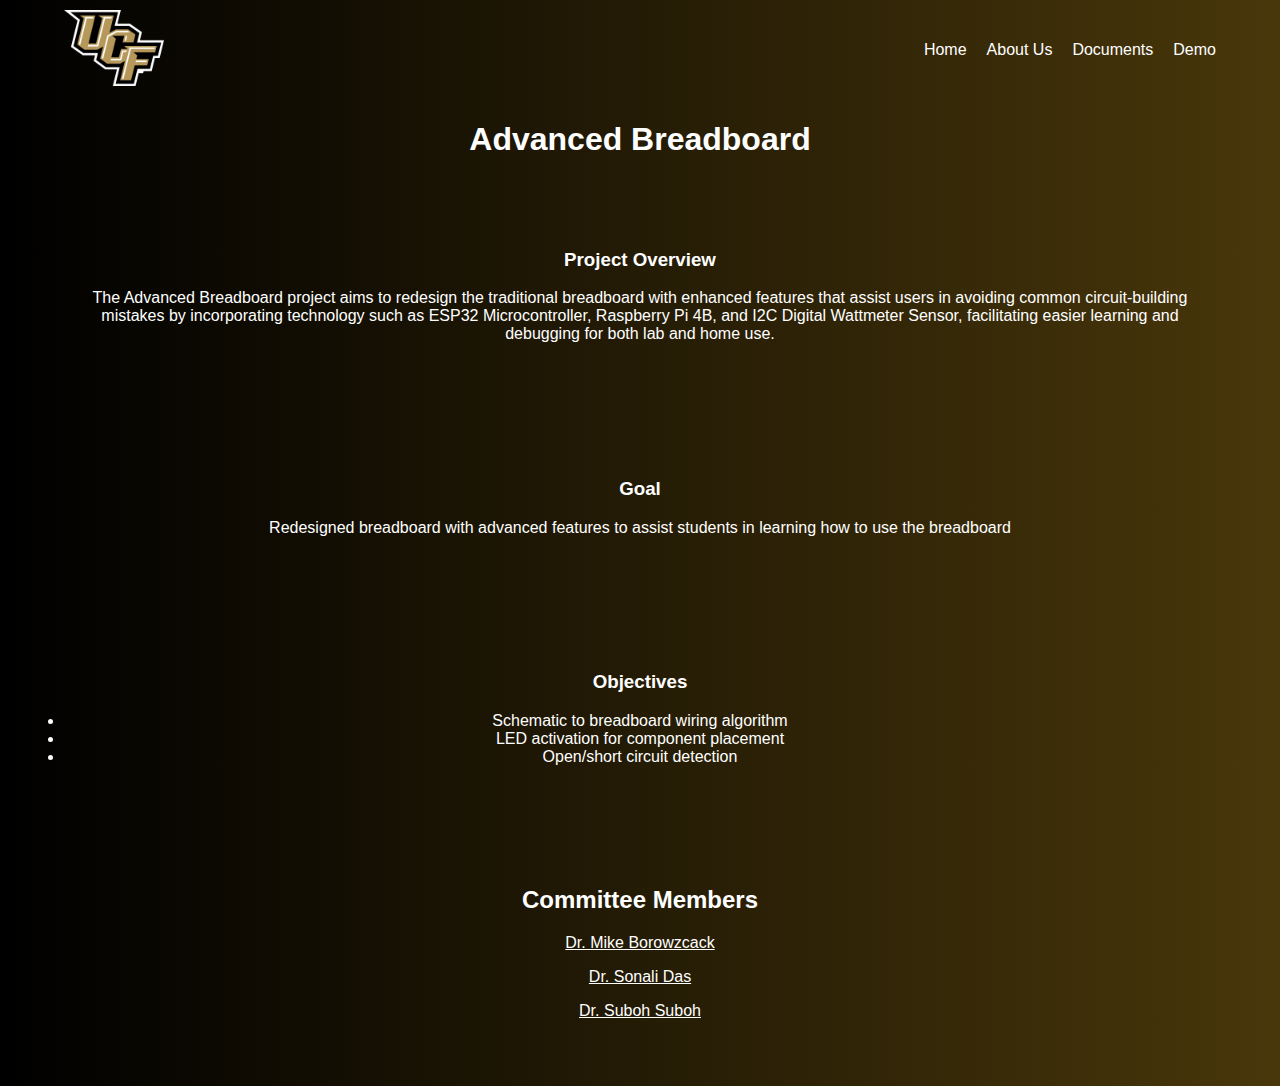
<file: SeniorDesign_Website/index.html>
<!DOCTYPE html>
<html lang="en">
  <head>
    <meta charset="UTF-8" />
    <meta name="viewport" content="width=device-width, initial-scale=1.0" />
    <link rel="stylesheet" href="styles.css" />
    <style>
      h1 {
        text-align: center;
      }
      .hero h1 {
        font-size: larger; /* Makes "Advanced Breadboard" title slightly larger */
      }
      .hero img {
        width: 50%; /* Sets the image to half of its original size */
      }
      .hero h2,
      .hero h3,
      .hero p {
        color: white; /* Sets the text color of titles and paragraphs to white */
      }
      .hero a {
        color: white; /* Sets hyperlink text color to white */
      }
      .hero a:hover {
        color: goldenrod; /* Changes hyperlink color to golden yellow on hover */
      }
    </style>
    <title>Advanced Breadboard</title>
  </head>
  <body>
    <header>
      <div class="logo">
        <img src="ucfLogo.png" alt="Logo" id="logoImage" />
      </div>
      <nav>
        <ul>
          <li><a href="index.html">Home</a></li>
          <li><a href="about.html">About Us</a></li>
          <li><a href="documents.html">Documents</a></li>
          <li><a href="demo.html">Demo</a></li>
        </ul>
      </nav>
    </header>

    <h1>Advanced Breadboard</h1>

    <!-- Project Description Section -->
    <section class="hero">
      <h3>Project Overview</h3>
      <p>
        The Advanced Breadboard project aims to redesign the traditional
        breadboard with enhanced features that assist users in avoiding common
        circuit-building mistakes by incorporating technology such as ESP32
        Microcontroller, Raspberry Pi 4B, and I2C Digital Wattmeter Sensor,
        facilitating easier learning and debugging for both lab and home use.
      </p>
    </section>

    <section class="hero">
      <h3>Goal</h3>
      <p>
        Redesigned breadboard with advanced features to assist students in
        learning how to use the breadboard
      </p>
    </section>

    <section class="hero">
      <h3>Objectives</h3>
      <li>Schematic to breadboard wiring algorithm</li>
      <li>LED activation for component placement</li>
      <li>Open/short circuit detection</li>
    </section>

    <!-- Committee Members Section -->
    <section class="hero">
      <h2>Committee Members</h2>
      <p>
        <a href="https://www.ece.ucf.edu/person/mike-borowczak/"
          >Dr. Mike Borowzcack</a
        >
      </p>
      <p>
        <a href="https://www.ece.ucf.edu/person/sonali-das/">Dr. Sonali Das</a>
      </p>
      <p>
        <a href="https://www.cecs.ucf.edu/faculty/suboh-suboh/"
          >Dr. Suboh Suboh</a
        >
      </p>
    </section>

    <section id="coming-soon" class="overlay">
      <div class="centered">
        <h2>Coming Soon</h2>
        <p>Stay tuned for updates on implementation!</p>
      </div>
    </section>

    <script src="scripts.js"></script>
  </body>
</html>
</file>
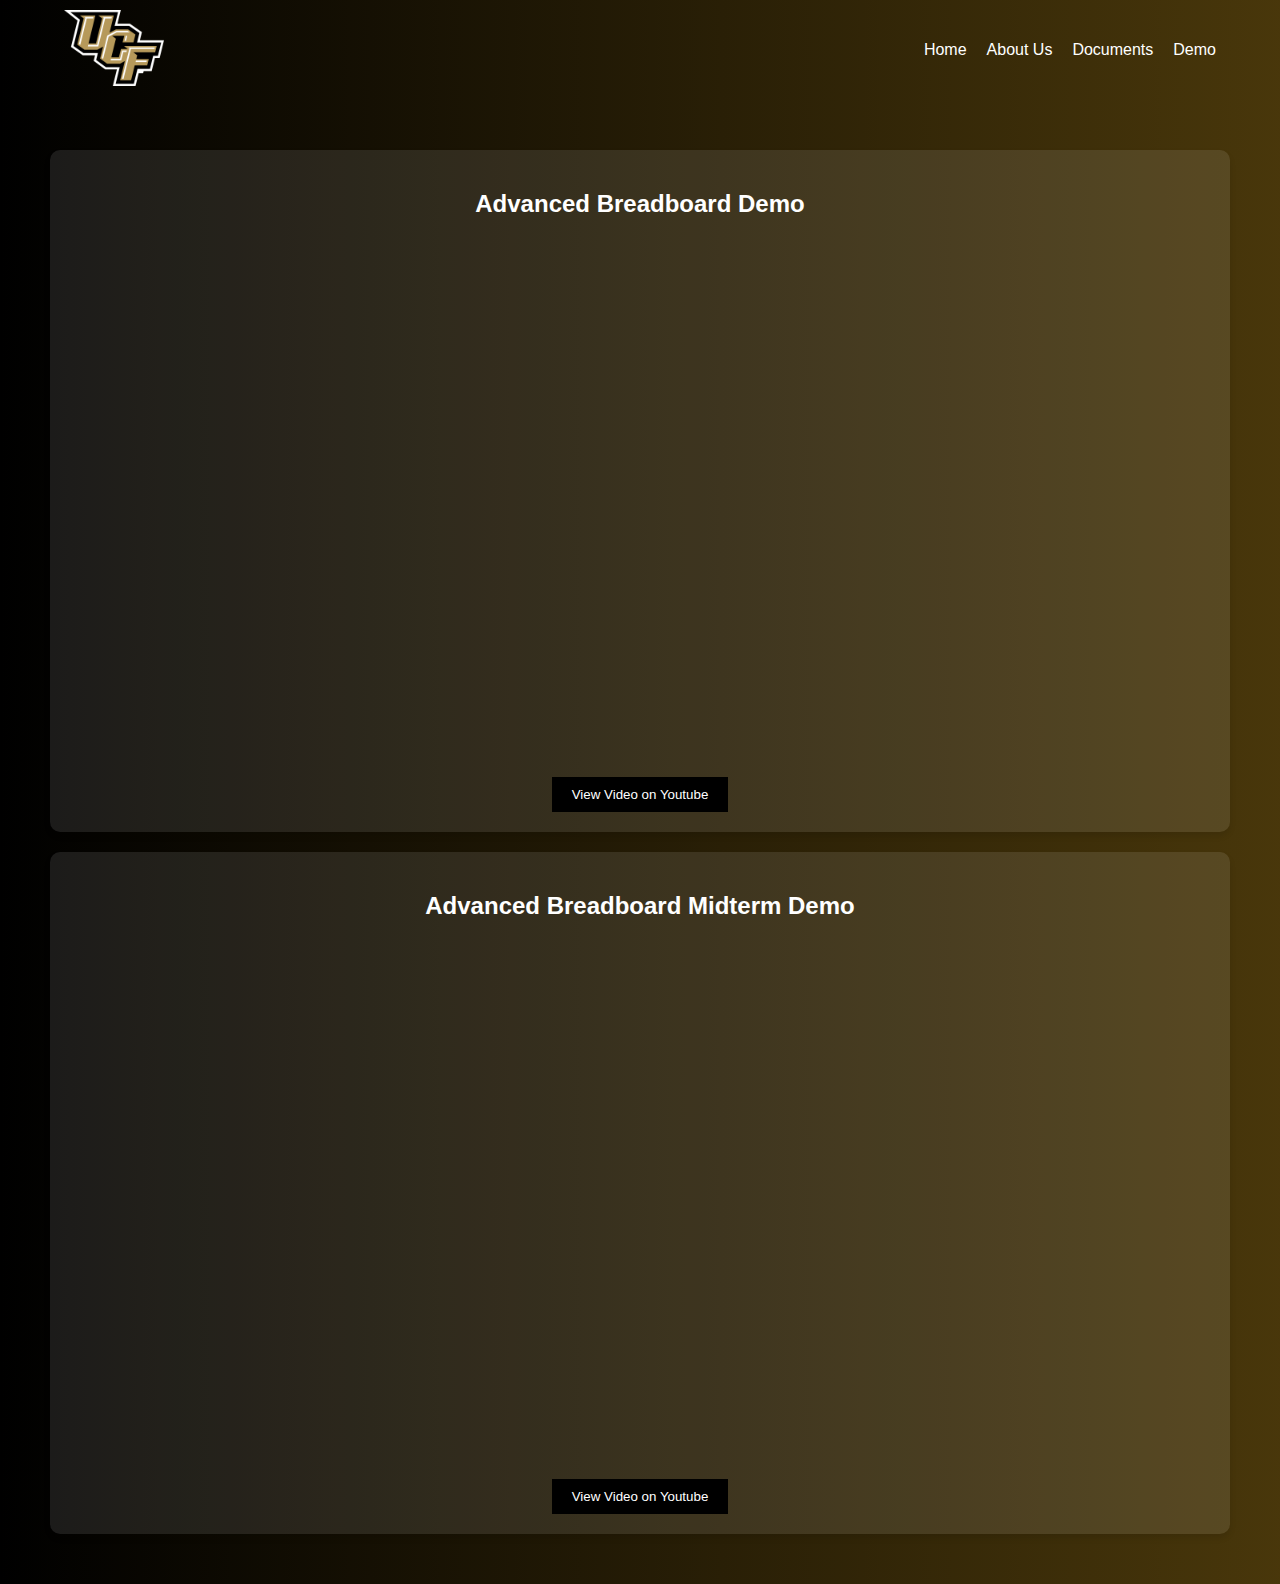
<file: SeniorDesign_Website/demo.html>
<!DOCTYPE html>
<html lang="en">
  <head>
    <meta charset="UTF-8" />
    <meta name="viewport" content="width=device-width, initial-scale=1.0" />
    <link rel="stylesheet" href="styles.css" />
    <title>Documents - Advanced Breadboard</title>
  </head>
  <body>
    <header>
      <div class="logo">
        <img src="ucfLogo.png" alt="Logo" />
      </div>
      <nav>
        <ul>
          <li><a href="index.html">Home</a></li>
          <li><a href="about.html">About Us</a></li>
          <li><a href="documents.html">Documents</a></li>
          <li><a href="demo.html">Demo</a></li>
        </ul>
      </nav>
    </header>

    <section class="document-section">
      <!-- Other document items remain unchanged -->

      <!-- YouTube video section -->
      <div class="document-item">
        <h2>Advanced Breadboard Demo</h2>
        <!-- Centered YouTube Video -->
        <div style="text-align: center">
          <iframe
            width="860"
            height="515"
            src="https://youtu.be/Qfcn1fbccDM?si=A_nrKs-9w35sd1Js"
            frameborder="0"
            allowfullscreen
          ></iframe>
        </div>

        <!-- View Video Button -->
        <div class="buttons">
          <button
            onclick="window.location.href='https://youtu.be/Qfcn1fbccDM?si=A_nrKs-9w35sd1Js'"
          >
            View Video on Youtube
          </button>
        </div>
      </div>

      <div class="document-item">
        <h2>Advanced Breadboard Midterm Demo</h2>
        <!-- Centered YouTube Video -->
        <div style="text-align: center">
          <iframe
            width="860"
            height="515"
            src="https://www.youtube.com/watch?v=HAa2a5DEpic&ab_channel=SheridanSloan"
            frameborder="0"
            allowfullscreen
          ></iframe>
        </div>

        <!-- View Video Button -->
        <div class="buttons">
          <button
            onclick="window.location.href='https://www.youtube.com/watch?v=HAa2a5DEpic&ab_channel=SheridanSloan'"
          >
            View Video on Youtube
          </button>
        </div>
      </div>

      <!-- Other document items can remain here -->
    </section>

    <!-- Remaining sections -->

    <script src="scripts.js"></script>
  </body>
</html>
</file>
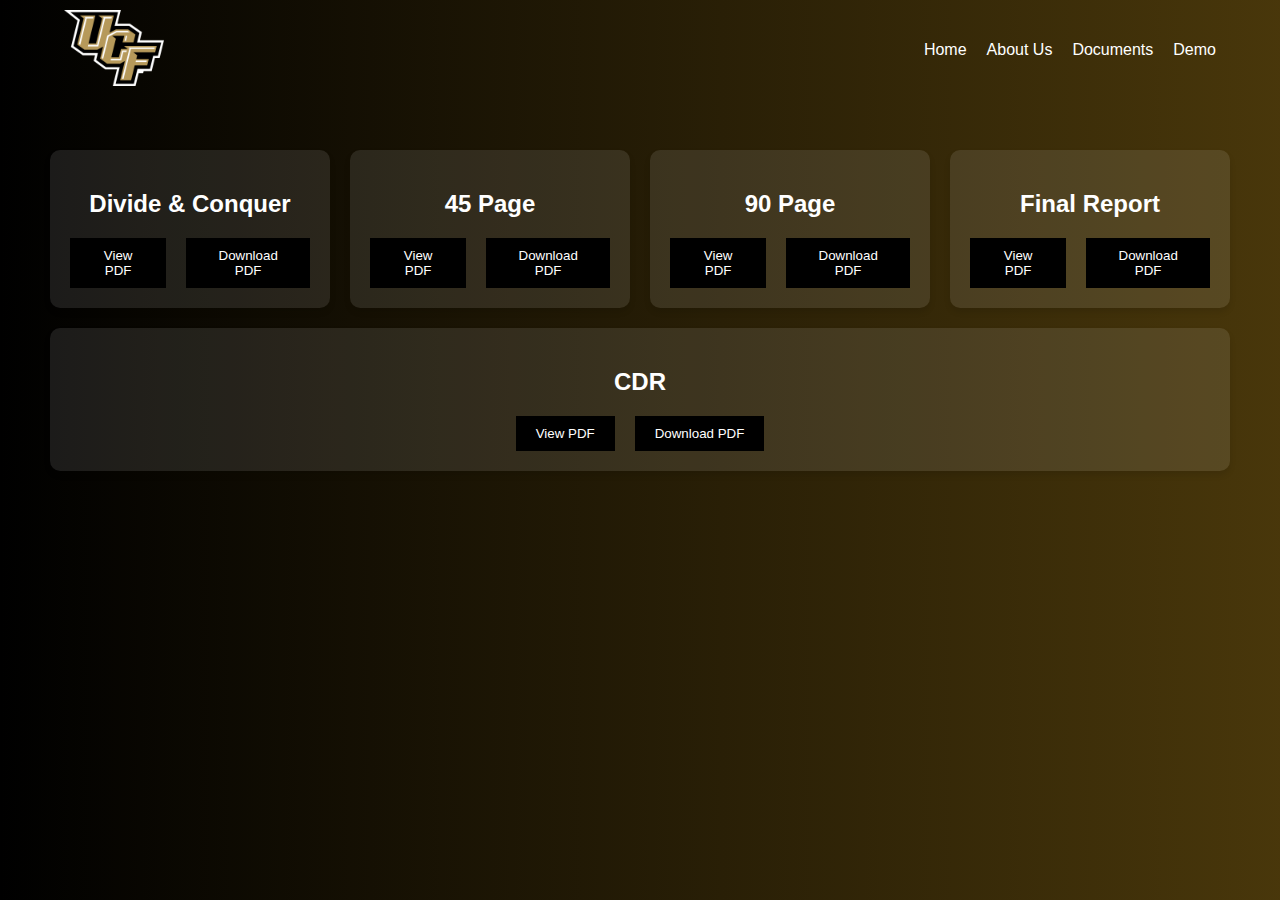
<file: SeniorDesign_Website/documents.html>
<!DOCTYPE html>
<html lang="en">
  <head>
    <meta charset="UTF-8" />
    <meta name="viewport" content="width=device-width, initial-scale=1.0" />
    <link rel="stylesheet" href="styles.css" />
    <title>Documents - Advanced Breadboard</title>
  </head>
  <body>
    <header>
      <div class="logo">
        <img src="ucfLogo.png" alt="Logo" />
      </div>
      <nav>
        <ul>
          <li><a href="index.html">Home</a></li>
          <li><a href="about.html">About Us</a></li>
          <li><a href="documents.html">Documents</a></li>
          <li><a href="demo.html">Demo</a></li>
        </ul>
      </nav>
    </header>

    <section class="document-section">
      <div class="document-item">
        <h2>Divide & Conquer</h2>
        <div class="buttons">
          <button onclick="viewPdf('DC.pdf')">View PDF</button>
          <a href="DC.pdf" download><button>Download PDF</button></a>
        </div>
      </div>

      <div class="document-item">
        <h2>45 Page</h2>
        <div class="buttons">
          <button onclick="viewPdf('45page.pdf')">View PDF</button>
          <a href="45page.pdf" download><button>Download PDF</button></a>
        </div>
      </div>

      <div class="document-item">
        <h2>90 Page</h2>
        <div class="buttons">
          <button onclick="viewPdf('90pageDraft.pdf')">View PDF</button>
          <a href="90pageDraft.pdf" download><button>Download PDF</button></a>
        </div>
      </div>

      <div class="document-item">
        <h2>Final Report</h2>
        <div class="buttons">
          <button onclick="viewPdf('final-report.pdf')">View PDF</button>
          <a href="final-report.pdf" download><button>Download PDF</button></a>
        </div>
      </div>

      <div class="document-item">
        <h2>CDR</h2>
        <div class="buttons">
          <button onclick="viewPdf('CDR.pdf')">View PDF</button>
          <a href="CDR.pdf" download><button>Download PDF</button></a>
        </div>
      </div>
    </section>

    <section id="pdf-viewer" class="overlay">
      <iframe width="90%" height="90%" id="pdfFrame"></iframe>
      <div class="adjust-size">
        <button onclick="closePdf()">Close PDF</button>
      </div>
    </section>

    <section id="coming-soon" class="overlay">
      <div class="centered">
        <h2>Coming Soon</h2>
        <p>Stay tuned for updates on implementation!</p>
        <button onclick="closeOverlay()">Close</button>
      </div>
    </section>

    <script src="scripts.js"></script>
  </body>
</html>
</file>
<file: SeniorDesign_Website/styles.css>
body {
  font-family: Arial, sans-serif;
  margin: 0;
  padding: 0;
  background: linear-gradient(to right, #000000, goldenrod);
  color: #fff;
  animation: moveBg 10s linear infinite;
  background-size: 300% 300%;
}

header {
  display: flex;
  justify-content: space-between;
  align-items: center;
  padding: 10px 5%;
}

.logo img {
  max-width: 100px;
}

nav ul {
  list-style-type: none;
  padding: 0;
  display: flex;
  gap: 20px;
}

nav a {
  color: #fff;
  text-decoration: none;
}

.hero {
  padding: 50px 5%;
  text-align: center;
}

.buttons {
  margin-top: 20px;
  display: flex;
  justify-content: center;
  gap: 20px;
}

button {
  padding: 10px 20px;
  border: none;
  background-color: #000000;
  color: #fff;
  cursor: pointer;
}

.overlay {
  position: fixed;
  top: 0;
  left: 0;
  width: 100%;
  height: 100%;
  background-color: rgba(0, 0, 0, 0.9);
  display: none;
  align-items: center;
  justify-content: center;
}

.centered {
  text-align: center;
}

@media only screen and (max-width: 768px) {
  header {
    flex-direction: row;
  }

  nav ul {
    flex-direction: row;
    text-align: center;
    gap: 10px;
  }
}

body {
  animation: moveBg 10s linear infinite;
  background-size: 300% 300%;
}

@keyframes moveBg {
  0% {
    background-position: 0% 50%;
  }
  50% {
    background-position: 100% 50%;
  }
  100% {
    background-position: 0% 50%;
  }
}

.team {
  display: flex;
  justify-content: space-around;
  padding: 20px 5%;
}

.team {
  flex-direction: row;
}

.member {
  flex-basis: 30%;
  text-align: center;
  margin-bottom: 40px; /* Ensure spacing between members */
  display: flex; /* Added */
  flex-direction: column; /* Added */
  align-items: center; /* Added */
}

.member img {
  width: 200px; /* Set to desired width */
  height: 300px; /* Set to desired height, adjust as per your requirement */
  object-fit: cover; /* Ensures the image covers the area, cropping if necessary */
  margin: 20px 0;
  border: 2px solid #fff; /* Adds a border as previously included */
  box-shadow: 0 0 10px rgba(0, 0, 0, 0.5); /* Optional shadow for depth */
}
}

.member {
  margin-bottom: 40px;
}

.pdf-viewer {
  margin: 50px 0;
  text-align: center;
}

@media only screen and (max-width: 768px) {
  .team {
    flex-direction: row;
  }

  .member {
    margin-bottom: 40px;
  }
}

.adjust-size {
  margin-top: 10px;
  text-align: center;
}

.adjust-size button {
  padding: 5px 10px;
  background-color: #6600cc;
  border: none;
  color: #fff;
  cursor: pointer;
  margin: 0 5px;
}

.project-images {
  display: flex;
  justify-content: space-around;
  margin-top: 50px;
}

.project-images img {
  width: 20%;
  box-shadow: 0 0 10px rgba(0, 0, 0, 0.2);
  border-radius: 5px;
  transition: transform 0.2s;
}

.project-images img:hover {
  transform: scale(1.1);
}

.document-section {
  display: flex;
  flex-wrap: wrap;
  justify-content: space-between;
  padding: 40px;
}

.document-item {
  flex: 1;
  margin: 10px;
  background-color: rgba(255, 255, 255, 0.1);
  border-radius: 10px;
  padding: 20px;
  box-shadow: 0 4px 6px rgba(0, 0, 0, 0.1);
}

.document-item h2 {
  text-align: center;
  margin-bottom: 20px;
}

@keyframes moveBg {
  0% {
    background-position: 0% 50%;
  }
  50% {
    background-position: 100% 50%;
  }
  100% {
    background-position: 0% 50%;
  }
}
</file>
